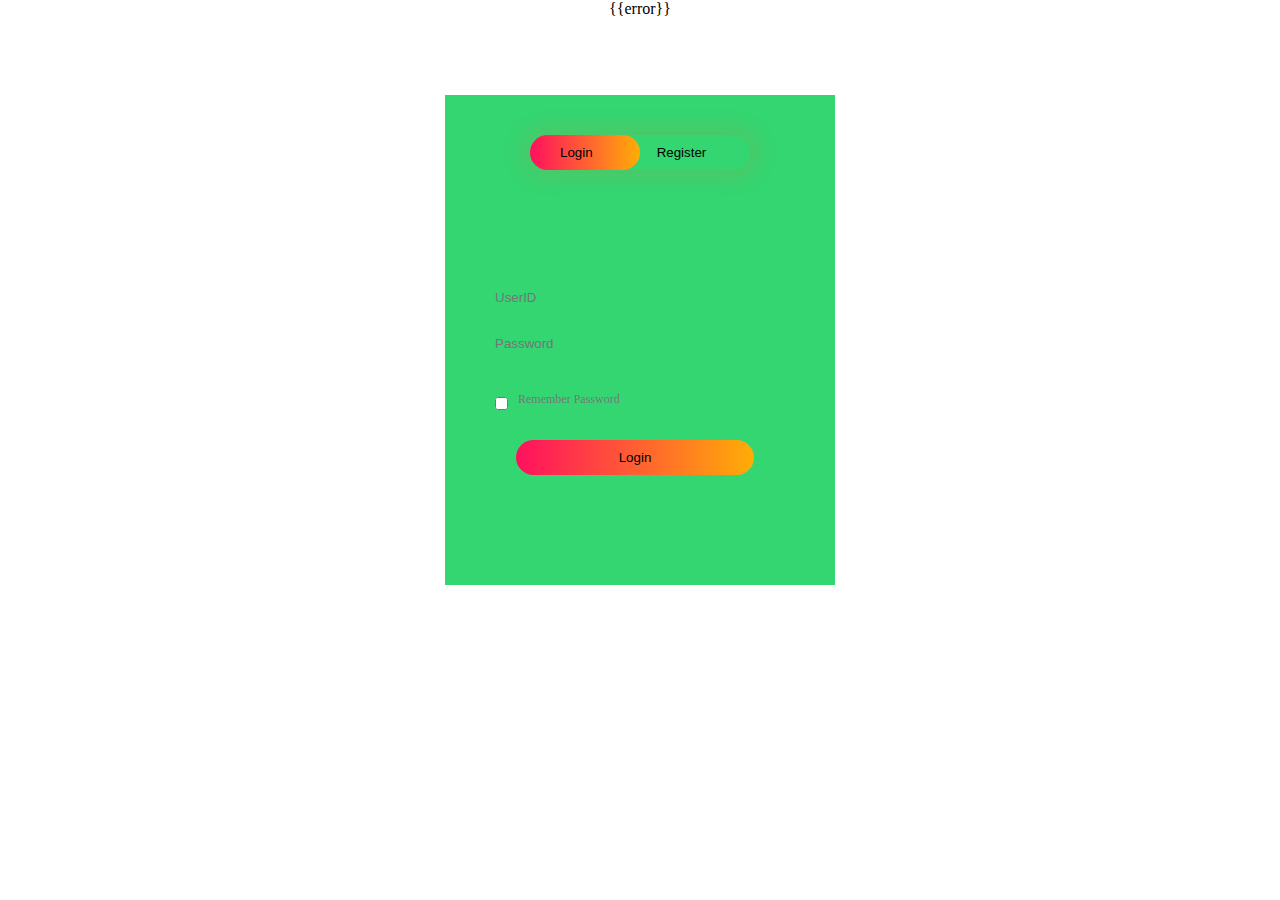
<file: src/templates/login.html>
<html>
<head>
    <title>Login/registration</title>
    <link rel="stylesheet" href="../static/login.css">
</head>
<body>
    <div align="center">
        {{error}}
    </div>
    <div class="form">
        <div class="button-box">
            <div id="btn"></div>
            <button type="button" class="toggle" onclick="login()">Login</button>
            <button type="button" class="toggle" onclick="register()">Register</button>
        </div>
        <form id="login" action="/login" method="post" class="input">
            <input type="text" class="field" placeholder="UserID" name="UserId" required>
            <input type="text" class="field" placeholder="Password" name="Password" required>
            <input type="checkbox" class="red"><span>Remember Password</span>
            <button type="submit" class="submit">Login</button>
        </form>
        <form id="register" action="/signup" method="post" class="input">
            <input type="text" class="field" placeholder="Full Name" name="name" required>
            <input type="text" class="field" placeholder="UserID" name="UserId" required>
            <input type="text" class="field" placeholder="Password" name="Password" required>
            <input type="email" class="field" placeholder="Email" name="Email" required>
            <button type="submit" class="submit">Register</button>
        </form>
    </div>
    
    <script>
        var x = document.getElementById("login")
        var y = document.getElementById("register")
        var z = document.getElementById("btn")

        function login(){
            x.style.left= "50px";
            y.style.left= "450px";
            z.style.left= "0";
        }

        function register(){
            x.style.left= "-400px";
            y.style.left= "50px";
            z.style.left= "110px";
        }
    </script>
    


</body>
</html>
</file>
<file: src/static/login.css>
*{
    margin: 0;
    padding: 0;
}
.form{
    height: 480px;
    width: 380px;
    position: relative;
    margin: 6% auto;
    background: rgb(52, 214, 114);
    padding: 5px;
    overflow: hidden;
}
.button-box{
    width: 220px;
    margin: 35px auto;
    position: relative;
    box-shadow: 0 0 20px 9px #ff61241f;
    border-radius: 30px;
}
.toggle{
    padding: 10px 30px;
    cursor: pointer;
    background: transparent;
    border: 0;
    outline: none;
    position: relative;
}
#btn{
    top: 0;
    left: 0;
    position: absolute;
    width: 110px;
    height: 100%;
    background: linear-gradient(to right, #ff105f, #ffad06);
    border-radius: 30px;
    transition: .5s;
}

.input{
    top: 180px;
    width: 280px;
    position: absolute;
    transition: .5s;
}
.field{
    width: 100%;
    padding: 10px 0;
    margin: 5px 0;
    border-left: 0;
    border-top: 0;
    border-right: 0;
    border-bottom: 1px solid #999;
    outline: none;
    background: transparent;   
}
.submit{
    width: 85%;
    padding: 10px 30px;
    cursor: pointer;
    display: block;
    margin: auto;
    background: linear-gradient(to right, #ff105f, #ffad06);
    border: 0;
    outline: none;
    border-radius: 30px;
}
.red{
    margin: 30px 10px 30px 0;
}
span{
    color: #777;
    font-size: 12px;
    bottom: 68px;
    position: absolute;
}
#login{
    left: 50px;
}
#register{
    left: 450px;
}
</file>
